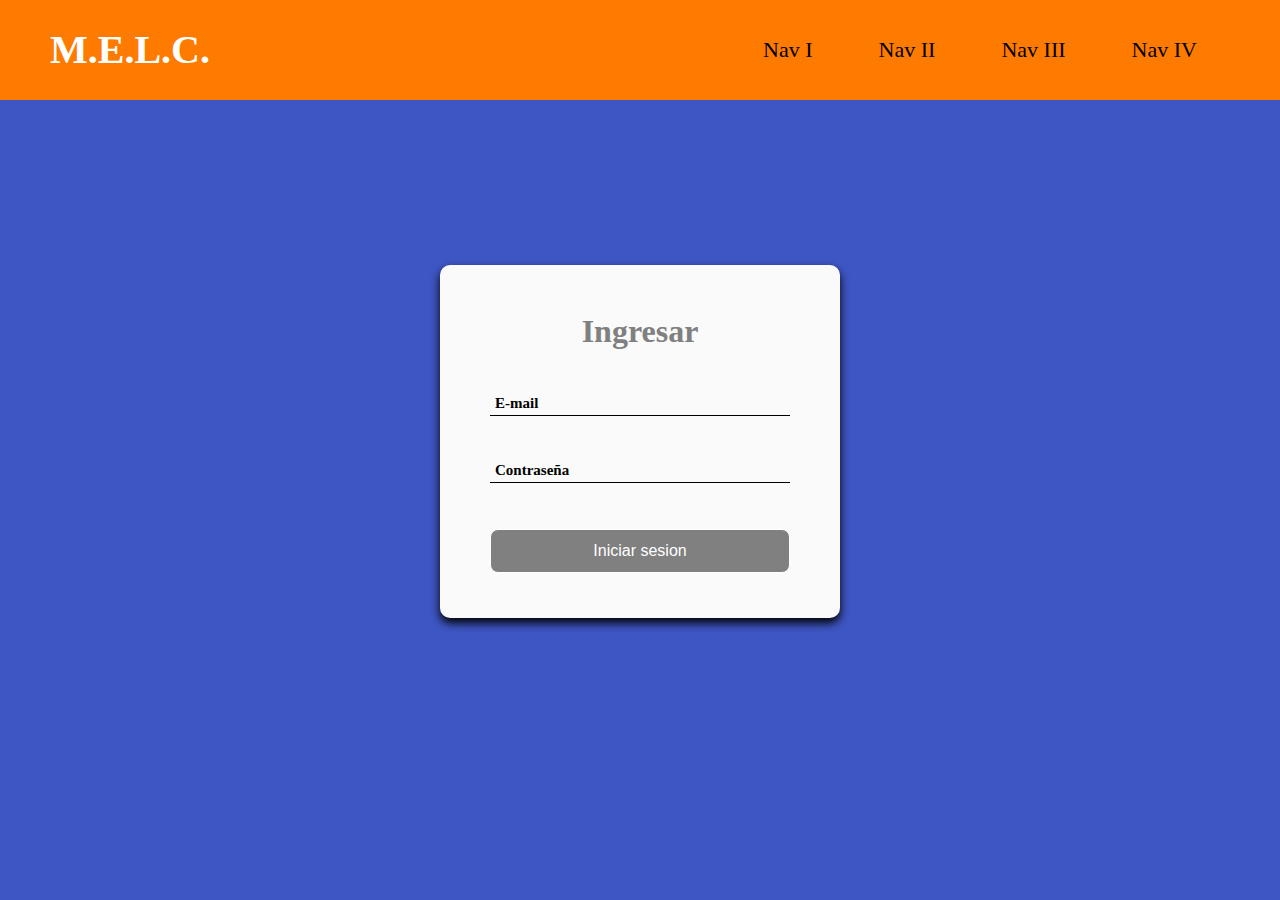
<file: index.html>
<!DOCTYPE html>
<html lang="en">
    <head>
        <meta charset="UTF-8">
        <meta http-equiv="X-UA-Compatible" content="IE=edge">
        <meta name="viewport" content="width=device-width, initial-scale=1.0">
        <script src="scripts/index.js"></script>
        <title></title>
    </head>
    <body>
        
    </body>
</html>
</file>
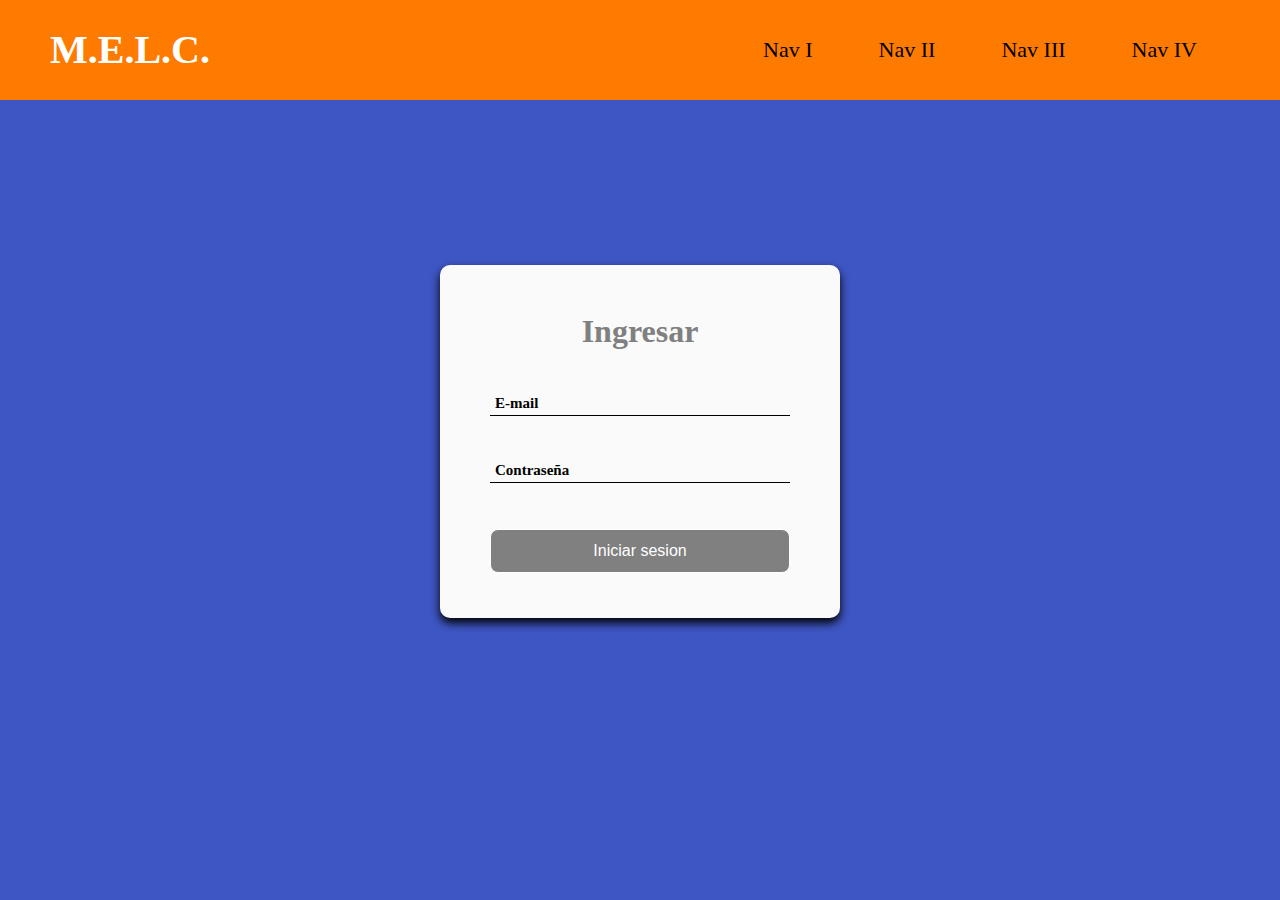
<file: login.html>
<!DOCTYPE html>
<html lang="en">
    <head>
        <meta charset="UTF-8">
        <meta http-equiv="X-UA-Compatible" content="IE=edge">
        <meta name="viewport" content="width=device-width, initial-scale=1.0">
        <link rel="stylesheet" href="styles/reset.css">
        <link rel="stylesheet" href="styles/style.css">
        <link rel="stylesheet" href="styles/login.css">
        <script src="scripts/login.js" defer></script>
        <title>Parcial II LPPA 2022</title>
    </head>
    <body>
        <header>
            <h1>M.E.L.C.</h1>
            <nav>
                <a>Nav I</a>
                <a>Nav II</a>
                <a>Nav III</a>
                <a>Nav IV</a>
            </nav>
        </header>
        <form class="form">
            <h2 class="form-title">Ingresar</h1>
                <fieldset class="form-group">
                    <input class="form-txt" type="text" id="txtEmail" placeholder=" ">
                    <label class="form-lblTxt" for="txtEmail">E-mail</label>
                    <label class="form-lblError hidden" for="txtEmail">Por favor ingresar un email valido</label>
                </fieldset>
                <fieldset class="form-group"> 
                    <input class="form-txt" type="password" id="txtPass" placeholder=" ">
                    <label class="form-lblTxt" for="txtPass">Contraseña</label>
                    <label class="form-lblError hidden" for="txtPass">La contraseña no es valida</label>
                </fieldset>
                <input class="form-btn" type="submit" value="Iniciar sesion" id="ingresar" >
                <label id="lblErrorGeneral" class="form-lblError hidden">Email o contraseña no son validas</label>
            </div>
        </form>
        <footer>
            
        </footer>
    </body>
</html>
</file>
<file: styles/style.css>
*{
    box-sizing: border-box;
}

body{
    background-color: #3e56c4;
    display:flex;
    flex-direction: column;
}

header{
    width: 100%;
    height: 100px;
    padding: 0px 50px;
    margin-bottom: 15px;
    display: flex;
    justify-content: space-between;
    align-items: center;
    background-color: #ff7b00;
}

header h1{
    font-weight: 700;
    font-size: 40px;
    color:#ffffff;
}

header nav{
    display:inherit;
    justify-content: space-around;
    width: 500px;
}

header nav a{
    text-decoration: none;
    font-weight: 400;
    font-size: 22px;
    color:#000000;
}

header nav i{
    font-size: 22px;
}

header nav a:hover, i:hover{
    color: #ffffff;
    cursor: pointer;
}

.hidden{
    display:none;
}
</file>
<file: styles/login.css>
.form{
    background-color: #fafafa;
    margin: 150px auto;
    width: 90%;
    max-width: 400px;
    padding: 50px;
    padding-bottom: 25px;
    border-radius: 10px;
    box-shadow: 0px 5px 10px;
    text-align: center;
}

.form-title{
    font-size: 32px;
    margin-bottom: 40px;
    font-weight: 700;
    color: #808080
}

.form-container{
    margin-top: 50px;
    display:flex;
}

.form-group{
    width: 100%;
    position: relative;
    margin-bottom: 30px;
}

.form-txt{
    width: 100%;
    background: none;
    margin-bottom: 8px;
    color: #808080;
    font-size: 16px;
    padding: 5px 3px;
    border:none;
    outline:none;
    border-bottom: 1px solid #000000;
    font-family: 'Roboto', sans-serif;
}

/*Mover el texto de los inputs*/
.form-txt:focus + .form-lblTxt, .form-txt:not(:placeholder-shown) + .form-lblTxt{
    transform: translateY(-13px) scale(0.9);
    transform-origin: left top;
}

.form-lblTxt{
    color: #000000;
    position:absolute;
    font-size: 15px;
    top:0;
    left:5px;
    font-weight: bold;
    transform: translateY(9px);
    transform-origin: left bottom;
    transition: transform .5s;
}

.form-lblError{
    width: 100%;
    color: #ff0000;
    text-align: center;
}

.form-img{
    width: 20%;
    height: 20%;
}

.form-btn{
    width: 100%;
    background-color: #808080;
    color:#ffffff;
    font-weight: 300;
    font-size: 16px;
    padding: 12px 0px;
    border: 1px solid;
    border-radius: 8px;
    cursor: pointer;
    margin-top: 8px;
    margin-bottom: 20px;
}

.form-btn:hover{
    color: #808080;
    background-color: #ffffff;
}
</file>
